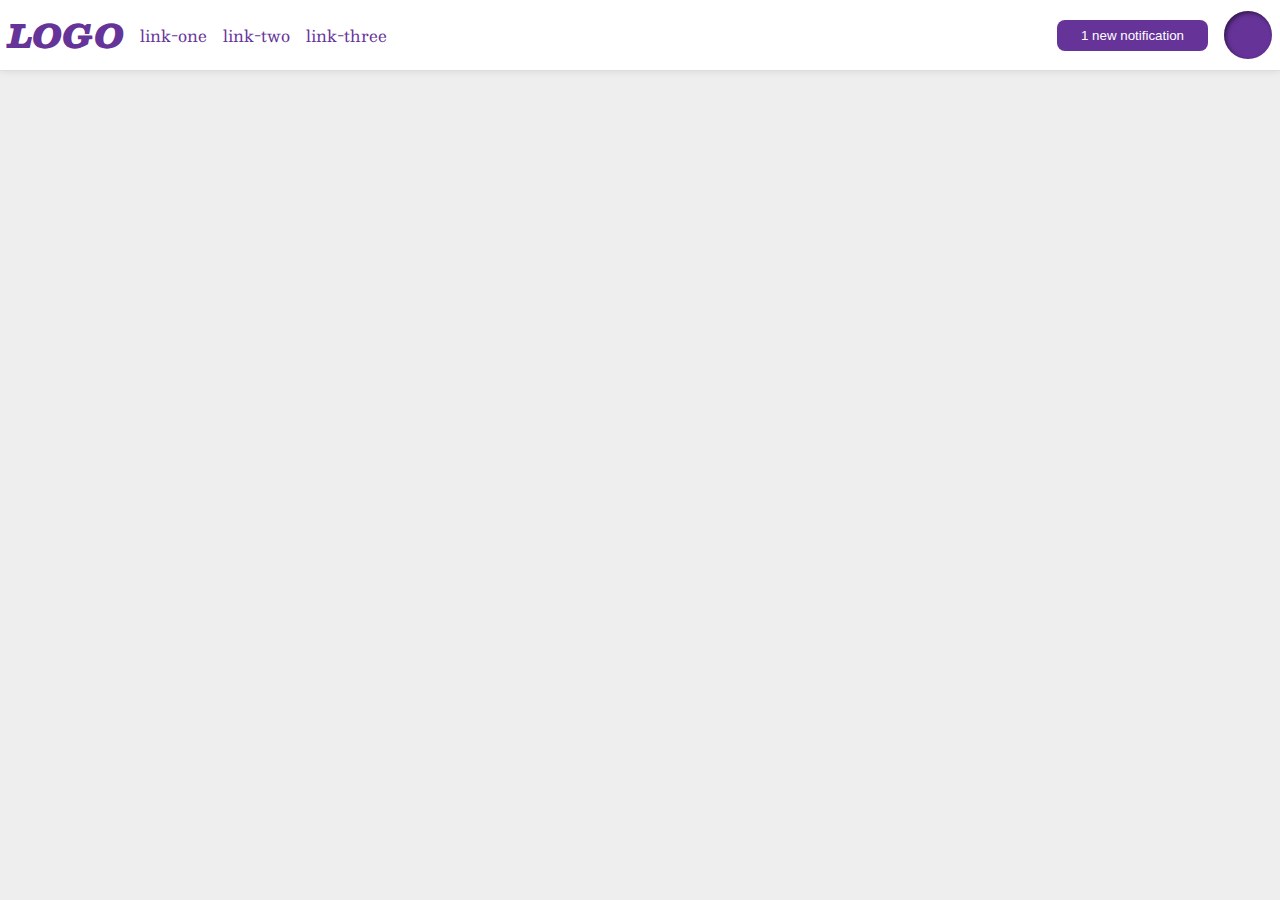
<file: flex/03-flex-header-2/index.html>
<!DOCTYPE html>
<html lang="en">
<head>
  <meta charset="UTF-8">
  <meta http-equiv="X-UA-Compatible" content="IE=edge">
  <meta name="viewport" content="width=device-width, initial-scale=1.0">
  <title>Flex Header 2</title>
  <link rel="stylesheet" href="style.css">
</head>
<body>
  <div class="header">
    <div class="left">
      <div class="logo">
        LOGO
      </div>
      <ul class="links">
        <li><a href="google.com">link-one</a></li>
        <li><a href="google.com">link-two</a></li>
        <li><a href="google.com">link-three</a></li>
      </ul>
    </div>
    <div class="right">
      <button class="notifications">
        1 new notification
      </button>
      <div class="profile-image"></div>
    </div>
  </div>
</body>
</html>
</file>
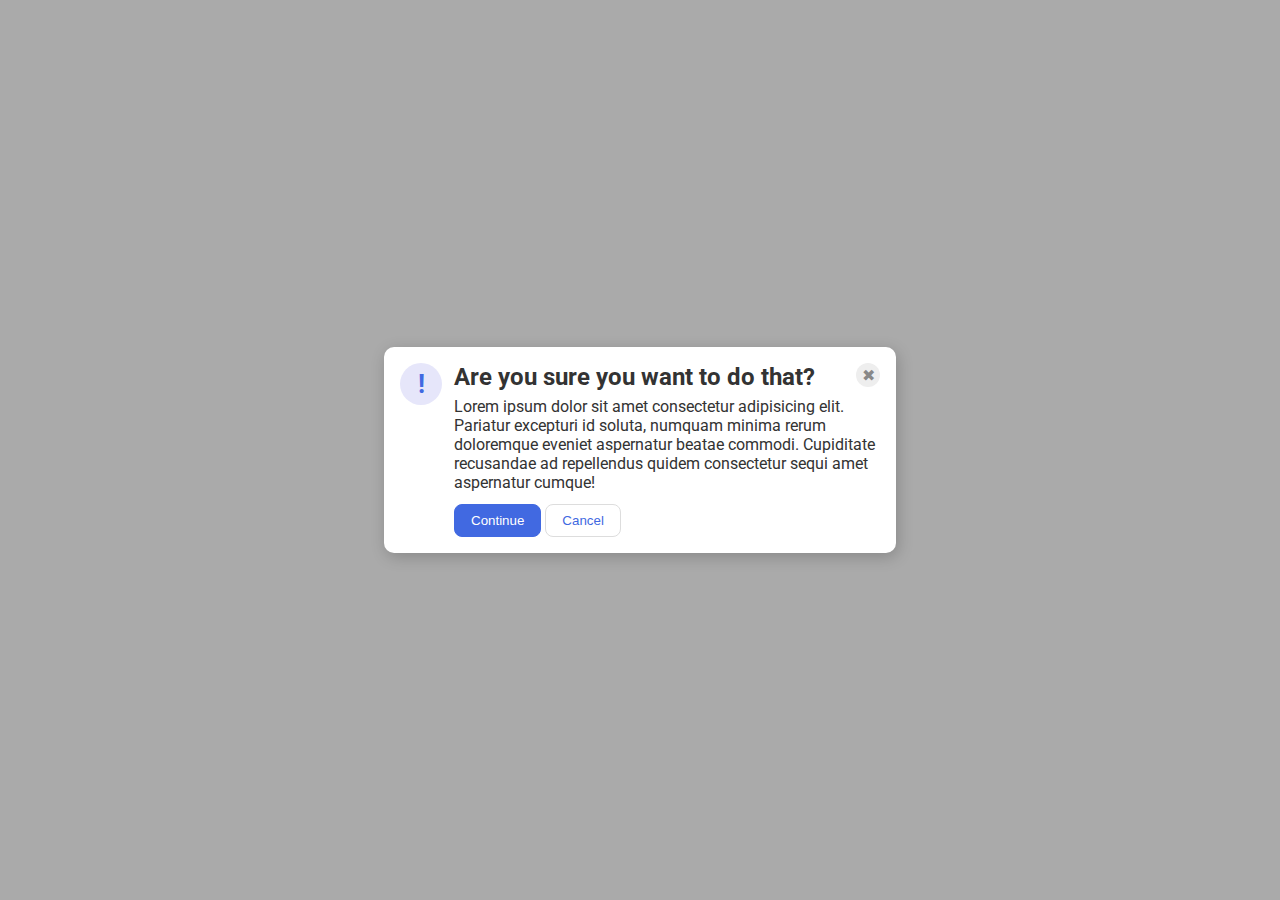
<file: flex/05-flex-modal/index.html>
<!DOCTYPE html>
<html lang="en">
<head>
  <meta charset="UTF-8">
  <meta http-equiv="X-UA-Compatible" content="IE=edge">
  <meta name="viewport" content="width=device-width, initial-scale=1.0">
  <link rel="stylesheet" href="style.css">
  <title>Modal</title>
</head>
<body>
  <div class="modal">
    <div class="icon">!</div>
    <div class="not-icon">
      <div class="header-close">
        <div class="header">Are you sure you want to do that?</div>
        <div class="close-button">✖</div>        
      </div>
      <div class="content">
        <div class="text">Lorem ipsum dolor sit amet consectetur adipisicing elit. Pariatur excepturi id soluta, numquam minima rerum doloremque eveniet aspernatur beatae commodi. Cupiditate recusandae ad repellendus quidem consectetur sequi amet aspernatur cumque!</div>
        <button class="continue">Continue</button>
        <button class="cancel">Cancel</button>        
      </div>
    </div>
  </div>
</body>
</html>
</file>
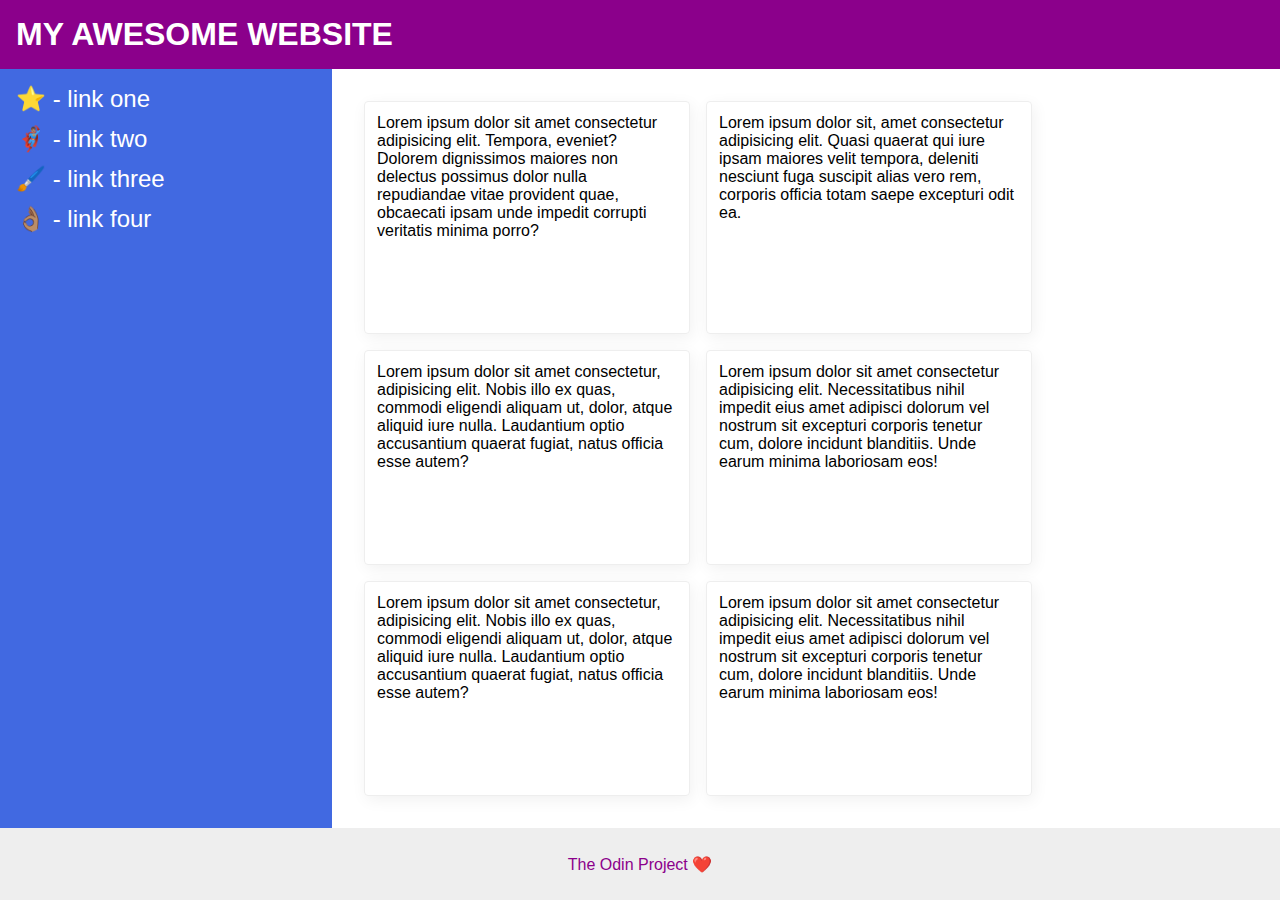
<file: flex/07-flex-layout-2/index.html>
<!DOCTYPE html>
<html lang="en">
<head>
  <meta charset="UTF-8">
  <meta http-equiv="X-UA-Compatible" content="IE=edge">
  <meta name="viewport" content="width=device-width, initial-scale=1.0">
  <title>The Holy Grail</title>
  <link rel="stylesheet" href="style.css">
</head>
<body>
  <div class="header">
    MY AWESOME WEBSITE
  </div>
  <div class="content">
    <div class="sidebar">
      <ul>
        <li><a href="google.com">⭐ - link one</a></li>
        <li><a href="google.com">🦸🏽‍♂️ - link two</a></li>
        <li><a href="google.com">🖌️ - link three</a></li>
        <li><a href="google.com">👌🏽 - link four</a></li>
      </ul>
    </div>
    <div class="cards">
      <div class="card">Lorem ipsum dolor sit amet consectetur adipisicing elit. Tempora, eveniet? Dolorem dignissimos maiores non delectus possimus dolor nulla repudiandae vitae provident quae, obcaecati ipsam unde impedit corrupti veritatis minima porro?</div>
      <div class="card">Lorem ipsum dolor sit, amet consectetur adipisicing elit. Quasi quaerat qui iure ipsam maiores velit tempora, deleniti nesciunt fuga suscipit alias vero rem, corporis officia totam saepe excepturi odit ea.</div>
      <div class="card">Lorem ipsum dolor sit amet consectetur, adipisicing elit. Nobis illo ex quas, commodi eligendi aliquam ut, dolor, atque aliquid iure nulla. Laudantium optio accusantium quaerat fugiat, natus officia esse autem?</div>
      <div class="card">Lorem ipsum dolor sit amet consectetur adipisicing elit. Necessitatibus nihil impedit eius amet adipisci dolorum vel nostrum sit excepturi corporis tenetur cum, dolore incidunt blanditiis. Unde earum minima laboriosam eos!</div>
      <div class="card">Lorem ipsum dolor sit amet consectetur, adipisicing elit. Nobis illo ex quas, commodi eligendi aliquam ut, dolor, atque aliquid iure nulla. Laudantium optio accusantium quaerat fugiat, natus officia esse autem?</div>
      <div class="card">Lorem ipsum dolor sit amet consectetur adipisicing elit. Necessitatibus nihil impedit eius amet adipisci dolorum vel nostrum sit excepturi corporis tenetur cum, dolore incidunt blanditiis. Unde earum minima laboriosam eos!</div>          
    </div>
  </div>
  <div class="footer">
    The Odin Project ❤️
  </div>
</body>
</html>
</file>
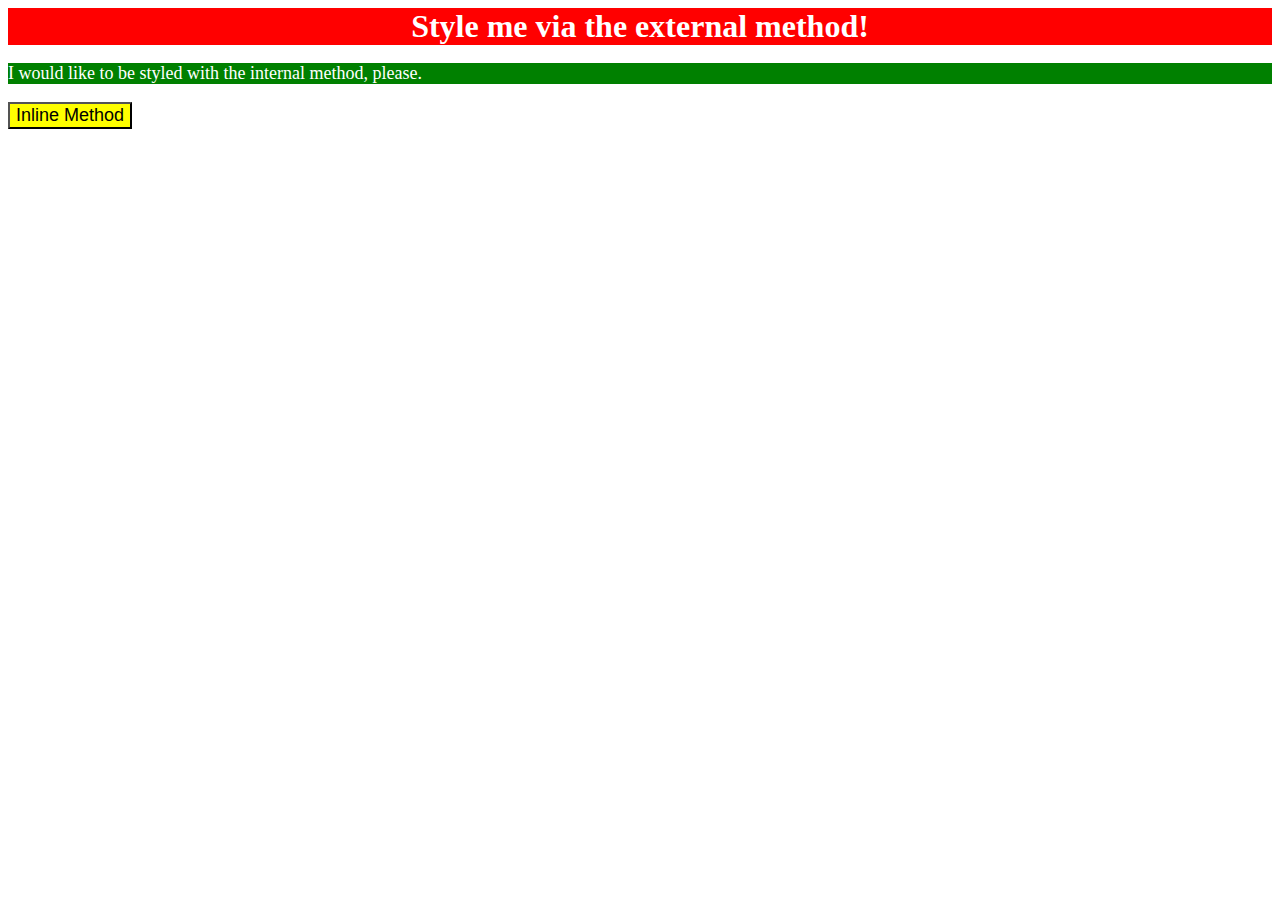
<file: foundations/01-css-methods/index.html>
<!DOCTYPE html>
<html lang="en">
<head>
  <meta charset="UTF-8">
  <meta http-equiv="X-UA-Compatible" content="IE=edge">
  <meta name="viewport" content="width=device-width, initial-scale=1.0">
  <title>Methods for Adding CSS</title>
  <link rel="stylesheet" href="./style.css">
  <style>
    p {
      background-color: green;
      color: white;
      font-size: 18px;
    }
  </style>
</head>
<body>
  <div>Style me via the external method!</div>
  <p>I would like to be styled with the internal method, please.</p>
  <button style="background-color: yellow; font-size: 18px;">Inline Method</button>
</body>
</html>
</file>
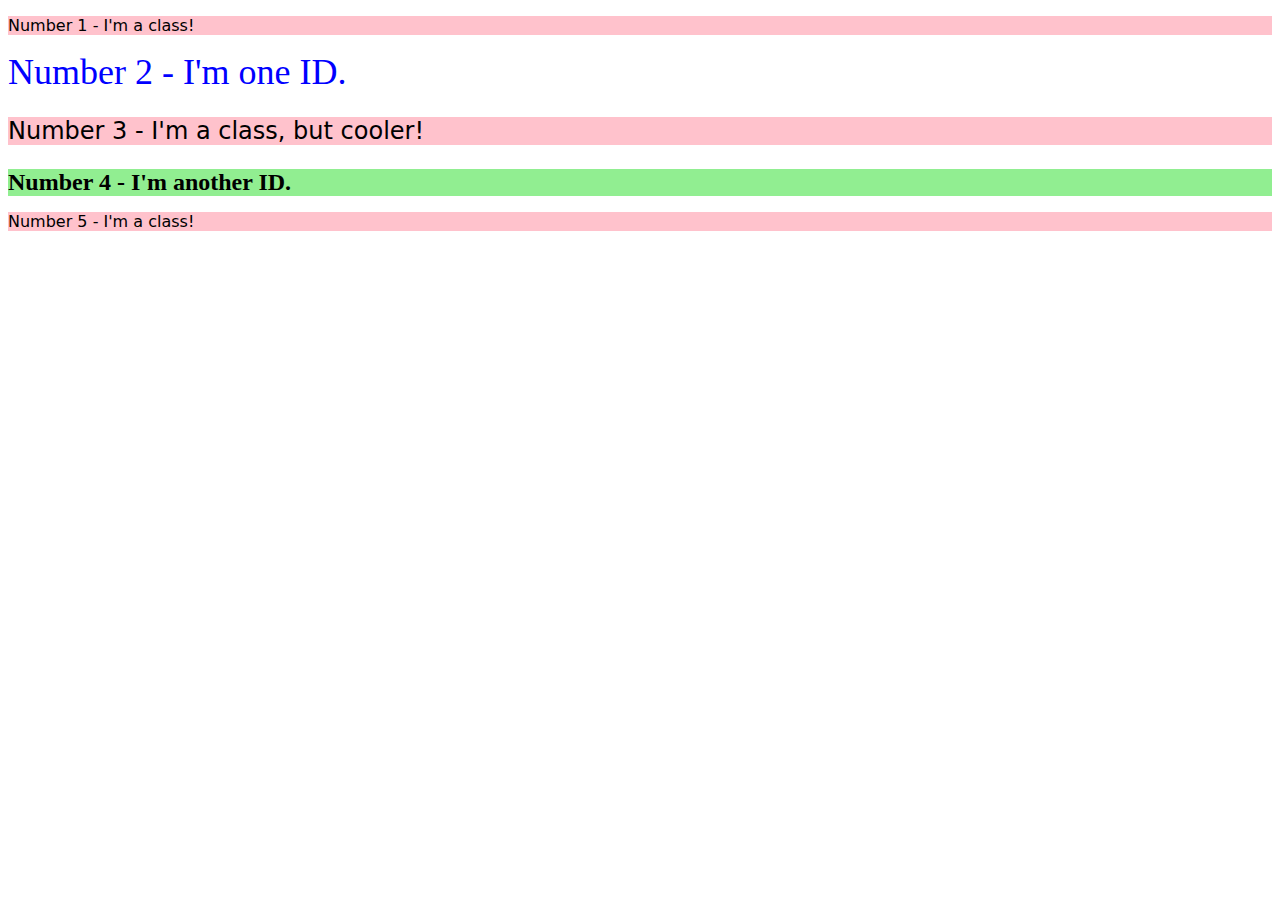
<file: foundations/02-class-id-selectors/index.html>
<!DOCTYPE html>
<html lang="en">
<head>
  <meta charset="UTF-8">
  <meta http-equiv="X-UA-Compatible" content="IE=edge">
  <meta name="viewport" content="width=device-width, initial-scale=1.0">
  <title>Class and ID Selectors</title>
  <link rel="stylesheet" href="style.css">
</head>
<body>
  <p class="odd-number">Number 1 - I'm a class!</p>
  <div id="second-number">Number 2 - I'm one ID.</div>
  <p class="odd-number nice-number">Number 3 - I'm a class, but cooler!</p>
  <div id="fourth-number">Number 4 - I'm another ID.</div>
  <p class="odd-number">Number 5 - I'm a class!</p>
</body>
</html>
</file>
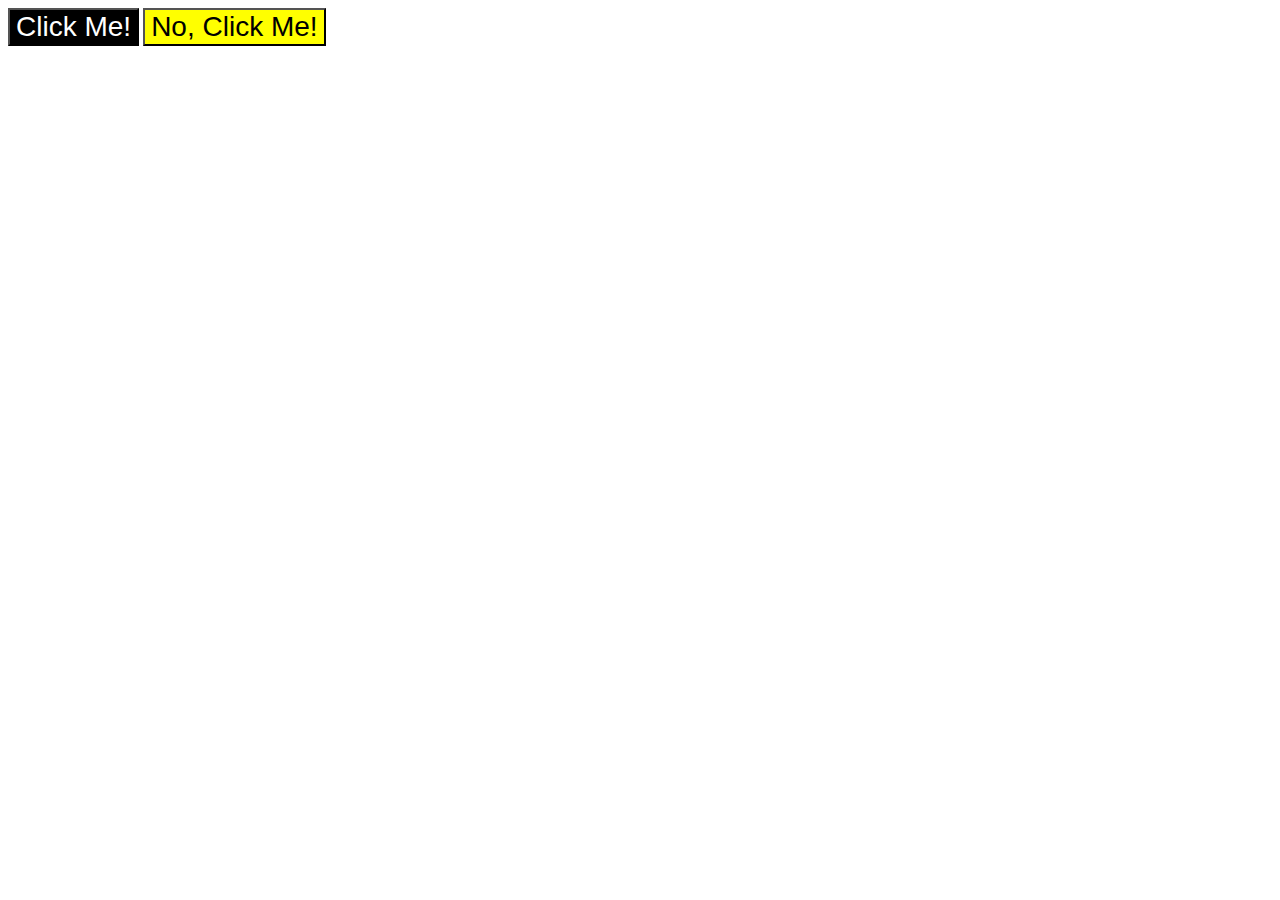
<file: foundations/03-grouping-selectors/index.html>
<!DOCTYPE html>
<html lang="en">
<head>
  <meta charset="UTF-8">
  <meta http-equiv="X-UA-Compatible" content="IE=edge">
  <meta name="viewport" content="width=device-width, initial-scale=1.0">
  <title>Grouping Selectors</title>
  <link rel="stylesheet" href="style.css">
</head>
<body>
  <button class="first-element">Click Me!</button>
  <button class="second-element">No, Click Me!</button>
</body>
</html>
</file>
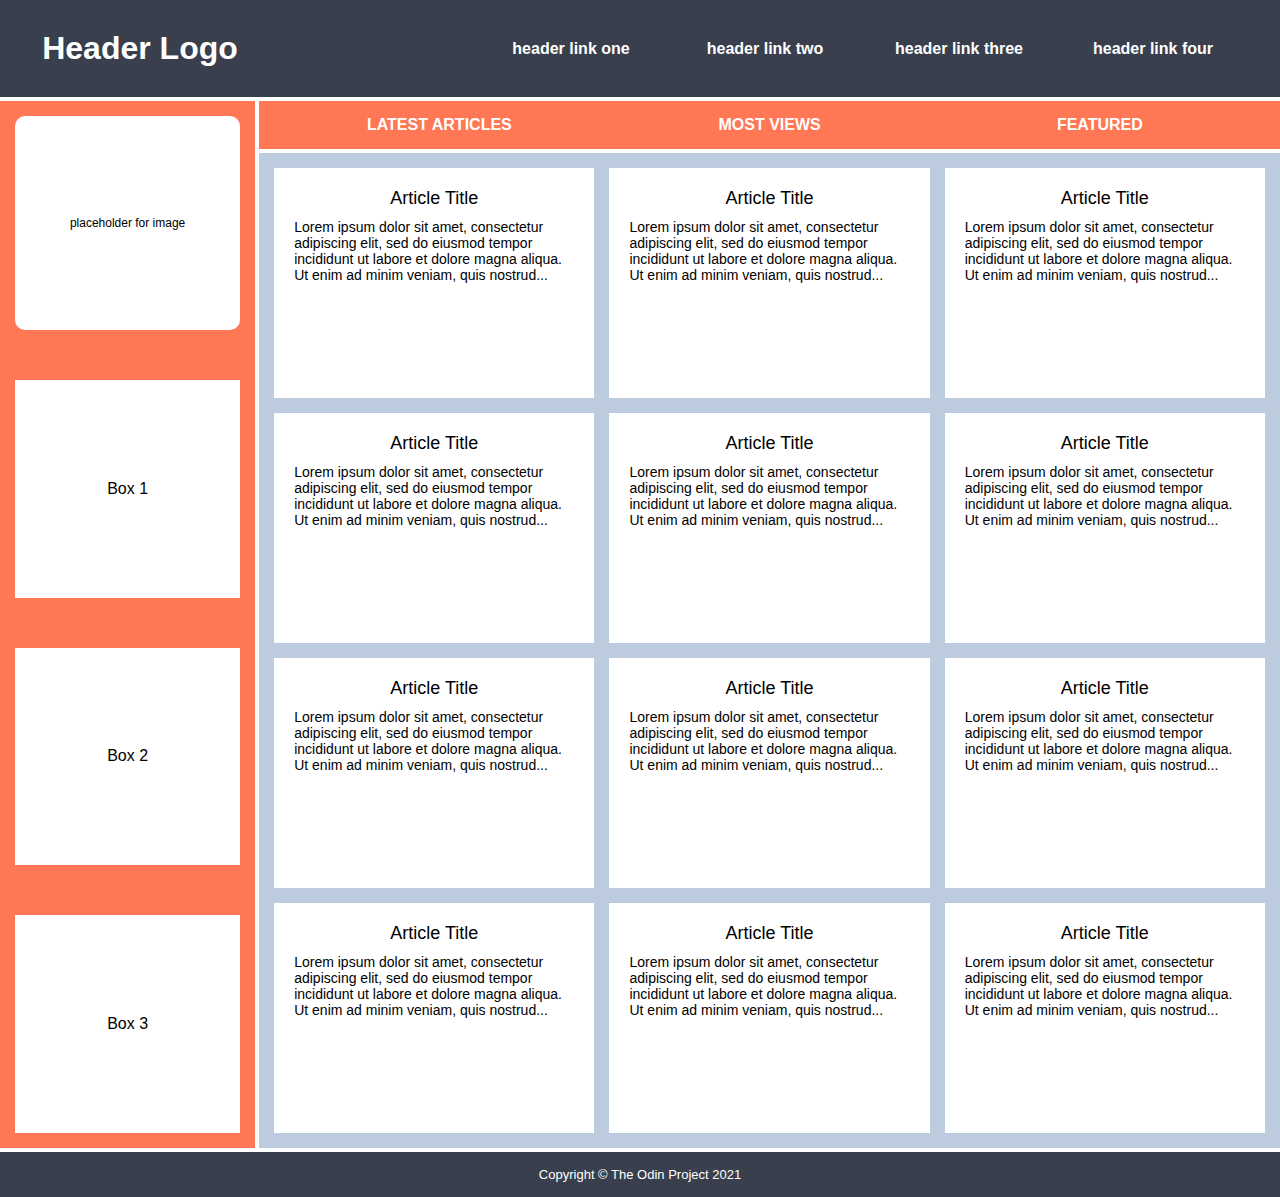
<file: grid/03-grid-layout-3/index.html>
<!DOCTYPE html>
<html lang="en">
<head>
  <meta charset="UTF-8">
  <meta http-equiv="X-UA-Compatible" content="IE=edge">
  <meta name="viewport" content="width=device-width, initial-scale=1.0">
  <title>Holy Grail Mockup</title>
  <link rel="stylesheet" href="style.css">
</head>
<body>
  <div class="container">
    <div class="header">
      <div class="logo">Header Logo</div>
      <div class="menu">
        <ul>
          <li>header link one</li>
          <li>header link two</li>
          <li>header link three</li>
          <li>header link four</li>
        </ul>
      </div>
    </div>

    <div class="sidebar">
      <div class="photo">
        <p>placeholder for image</p>    
      </div>
      <div class="side-content">Box 1
      </div>
      <div class="side-content">Box 2
      </div>
      <div class="side-content">Box 3
      </div>
    </div>

    <div class="nav">
      <ul>
        <li>Latest Articles</li>
        <li>Most Views</li>
        <li>Featured</li>
      </ul>
    </div>

    <div class="article">
      <div class="card">
        <p class="title">Article Title</p>
        <p>Lorem ipsum dolor sit amet, consectetur adipiscing elit, sed do eiusmod tempor incididunt ut labore et dolore magna aliqua. Ut enim ad minim veniam, quis nostrud...</p>
      </div>
      <div class="card">
        <p class="title">Article Title</p>
        <p>Lorem ipsum dolor sit amet, consectetur adipiscing elit, sed do eiusmod tempor incididunt ut labore et dolore magna aliqua. Ut enim ad minim veniam, quis nostrud...</p>
      </div>
      <div class="card">
        <p class="title">Article Title</p>
        <p>Lorem ipsum dolor sit amet, consectetur adipiscing elit, sed do eiusmod tempor incididunt ut labore et dolore magna aliqua. Ut enim ad minim veniam, quis nostrud...</p>
      </div>
      <div class="card">
        <p class="title">Article Title</p>
        <p>Lorem ipsum dolor sit amet, consectetur adipiscing elit, sed do eiusmod tempor incididunt ut labore et dolore magna aliqua. Ut enim ad minim veniam, quis nostrud...</p>
      </div>
      <div class="card">
        <p class="title">Article Title</p>
        <p>Lorem ipsum dolor sit amet, consectetur adipiscing elit, sed do eiusmod tempor incididunt ut labore et dolore magna aliqua. Ut enim ad minim veniam, quis nostrud...</p>
      </div>
      <div class="card">
        <p class="title">Article Title</p>
        <p>Lorem ipsum dolor sit amet, consectetur adipiscing elit, sed do eiusmod tempor incididunt ut labore et dolore magna aliqua. Ut enim ad minim veniam, quis nostrud...</p>
      </div>
      <div class="card">
        <p class="title">Article Title</p>
        <p>Lorem ipsum dolor sit amet, consectetur adipiscing elit, sed do eiusmod tempor incididunt ut labore et dolore magna aliqua. Ut enim ad minim veniam, quis nostrud...</p>
      </div>
      <div class="card">
        <p class="title">Article Title</p>
        <p>Lorem ipsum dolor sit amet, consectetur adipiscing elit, sed do eiusmod tempor incididunt ut labore et dolore magna aliqua. Ut enim ad minim veniam, quis nostrud...</p>
      </div>
      <div class="card">
        <p class="title">Article Title</p>
        <p>Lorem ipsum dolor sit amet, consectetur adipiscing elit, sed do eiusmod tempor incididunt ut labore et dolore magna aliqua. Ut enim ad minim veniam, quis nostrud...</p>
      </div>
      <div class="card">
        <p class="title">Article Title</p>
        <p>Lorem ipsum dolor sit amet, consectetur adipiscing elit, sed do eiusmod tempor incididunt ut labore et dolore magna aliqua. Ut enim ad minim veniam, quis nostrud...</p>
      </div>
      <div class="card">
        <p class="title">Article Title</p>
        <p>Lorem ipsum dolor sit amet, consectetur adipiscing elit, sed do eiusmod tempor incididunt ut labore et dolore magna aliqua. Ut enim ad minim veniam, quis nostrud...</p>
      </div>
      <div class="card">
        <p class="title">Article Title</p>
        <p>Lorem ipsum dolor sit amet, consectetur adipiscing elit, sed do eiusmod tempor incididunt ut labore et dolore magna aliqua. Ut enim ad minim veniam, quis nostrud...</p>
      </div>
    </div>

    <div class="footer">
      <p>Copyright © The Odin Project 2021
    </div>
    
  </div>
</body>
</html>
</file>
<file: flex/03-flex-header-2/style.css>
/* this is some magical font-importing.  
you'll learn about it later. */
@import url('https://fonts.googleapis.com/css2?family=Besley:ital,wght@0,400;1,900&display=swap');

body {
  margin: 0;
  background: #eee;
  font-family: Besley, serif;
}

.header {
  background: white;
  border-bottom: 1px solid #ddd;
  box-shadow: 0 0 8px rgba(0,0,0,.1);
  display: flex;
  justify-content: space-between;
  padding: 8px;
}

.header .left,
.header .right {
  display: flex;
  align-items: center;
  gap: 16px;
}


.profile-image {
  background: rebeccapurple;
  box-shadow: inset 2px 2px 4px rgba(0,0,0,.5);
  border-radius: 50%;
  width: 48px;
  height:  48px;
}

.logo {
  color: rebeccapurple;
  font-size: 32px;
  font-weight: 900;
  font-style: italic;
}

button {
  border: none;
  border-radius: 8px;
  background: rebeccapurple;
  color: white;
  padding: 8px 24px;
}

a {
  /* this removes the line under our links */
  text-decoration: none;
  color: rebeccapurple;
}

ul {
  list-style-type: none;
  display: flex;
  margin: 0;
  padding: 0;
  gap: 16px;
}
</file>
<file: flex/05-flex-modal/style.css>
@import url('https://fonts.googleapis.com/css2?family=Roboto:wght@400;700&display=swap');

html, body {
  height: 100%;
}

body {
  font-family: Roboto, sans-serif;
  margin: 0;
  background: #aaa;
  color: #333;
  /* I'll give you this one for free lol */
  display: flex;
  align-items: center;
  justify-content: center;
}

.modal {
  background: white;
  width: 480px;
  border-radius: 10px;
  box-shadow: 2px 4px 16px rgba(0,0,0,.2);
  display: flex;
  padding: 16px;
  gap: 12px;
}

.not-icon {
  display: flex;
  flex-direction: column;
  gap: 6px;
}

.icon {
  color: royalblue;
  font-size: 26px;
  font-weight: 700;
  background: lavender;
  width: 42px;
  height: 42px;
  border-radius: 50%;
  display: flex;
  align-items: center;
  justify-content: center;
  flex-shrink: 0;
}

.header-close {
  display: flex;
  justify-content: space-between;
}

.header {
  font-weight: bold;
  font-size: 24px;
}

.close-button {
  background: #eee;
  border-radius: 50%;
  color: #888;
  font-weight: 400;
  font-size: 16px;
  height: 24px;
  width: 24px;
  display: flex;
  align-items: center;
  justify-content: center;
}

button {
  padding: 8px 16px;
  border-radius: 8px;
}

button.continue {
  background: royalblue;
  border: 1px solid royalblue;
  color: white;
}

button.cancel {
  background: white;
  border: 1px solid #ddd;
  color: royalblue;
}

.text {
  margin-bottom: 12px;
}
</file>
<file: flex/07-flex-layout-2/style.css>
body {
  font-family: -apple-system, BlinkMacSystemFont, 'Segoe UI', Roboto, Oxygen, Ubuntu, Cantarell, 'Open Sans', 'Helvetica Neue', sans-serif;
  margin: 0;
  min-height: 100vh;
  display: flex;
  flex-direction: column;
}

ul {
  list-style: none;
  margin: 0;
  padding: 0;
  font-size: 24px;
}

a {
  text-decoration: none;
  color: white;
}

.header {
  background: darkmagenta;
  color: white;
  padding: 16px;
  font-size: 32px;
  font-weight: 900;
}

.content {
  display: flex;
  flex-grow: 1;
}

.cards {
  display: flex;
  flex-wrap: wrap;
  padding: 32px;
  gap: 16px;
}

.sidebar {
  width: 300px;
  background: royalblue;
  padding: 16px;
  flex-shrink: 0;
}

.card {
  border: 1px solid #eee;
  box-shadow: 2px 4px 16px rgba(0,0,0,.06);
  border-radius: 4px;
  padding: 12px;
  width: 300px;
}

.footer {
  height: 72px;
  background: #eee;
  color: darkmagenta;
  display: flex;
  justify-content: center;
  align-items: center;
}

li {
  margin-bottom: 12px;
}
</file>
<file: foundations/01-css-methods/style.css>
div {
    background-color: red;
    color: white;
    font-size: 32px;
    text-align: center;
    font-weight: 700;
}




* `div`: a red background, white text, a font size of 32px, center aligned, and bold
* `p`: a green background, white text, and a font size of 18px
* `button`: an orange background and a font size of 18px
</file>
<file: foundations/02-class-id-selectors/style.css>
.odd-number {
    background-color: hsl(350, 100%, 88%);
    font-family: "Verdana", "DejaVu Sans", sans-serif;
}

#second-number {
    color: #0000ff;
    font-size: 36px;
}

.nice-number {
    font-size: 24px;
}

#fourth-number {
    background-color: rgb(145, 238, 145);
    font-size: 24px;
    font-weight: bold;
}
</file>
<file: foundations/03-grouping-selectors/style.css>
.first-element,
.second-element {
    font-size: 28px;
    font-family: "Helvetica", "Times New Roman", sans-serif;
}

.first-element {
    background-color: black;
    color: white;
}

.second-element {
    background-color: #ffff00;
}
</file>
<file: grid/03-grid-layout-3/style.css>
* {
  margin: 0;
  padding: 0;
  /* border: solid 1px black; */
}

.container {
  text-align: center;
  display: grid;
  grid-template-columns: 1fr 4fr;
  gap: 4px;
}

.container div {
  padding: 15px;
  font-size: 32px;
  font-family: Helvetica;
  font-weight: bold;
  color: white;
}

.header {
  background-color: #393f4d;
  grid-column: 1 / 3;
  display: grid;
  grid-template-columns: 1fr 4fr;
  align-items: center;
}

.logo {

}

.menu {
}

.menu ul {
  display: grid;
  grid-template-columns: repeat(4, 20%);
  justify-content: end;
}

.menu ul,
.menu li {
  font-size: 16px;
  list-style-type: none;
}

.sidebar {
  background-color: #FF7755;
  grid-column: 1;
  grid-row: 2 / 4;
  display: grid;
  gap: 50px;
}

.sidebar .photo {
  background-color: white;
  color: black;
  font-size: 12px;
  font-weight: normal;
  border-radius: 10px;
}

.photo  {
  display: grid;
  place-items: center;
}

.sidebar .side-content {
  background-color: white;
  color: black;
  font-size: 16px;
  font-weight: normal;
  display: grid;
  place-items: center;
}

.nav {
  background-color: #FF7755;
  grid-column: 2;
}

.nav ul {
  display: grid;
  grid-template-columns: repeat(3, 1fr);
}

.nav ul li {
  font-size: 16px;
  text-transform: uppercase;
  list-style-type: none;
}

.article {
  background-color: #bccbde;
  grid-column: 2;
  grid-row: 3;
  display: grid;
  grid-template-columns: repeat(auto-fit, minmax(250px, 1fr));
  gap: 15px;
}

.article p {
  font-size: 18px;
  font-family: sans-serif;
  color: white;
  text-align: left;
}

.article .card {
  background-color: #FFFFFF;
  color: black;
  text-align: center;
  height: 200px;
}

.card p {
  color: black;
  font-weight: normal;
  font-size: 14px;
  padding: 5px;
}

.card .title {
  font-size: 18px;
  text-align: center;
}

.footer {
  background-color: #393f4d;
  grid-column: 1 / -1;
}

.footer p {
  font-size: 13px;
  font-weight: normal;  
}
</file>
